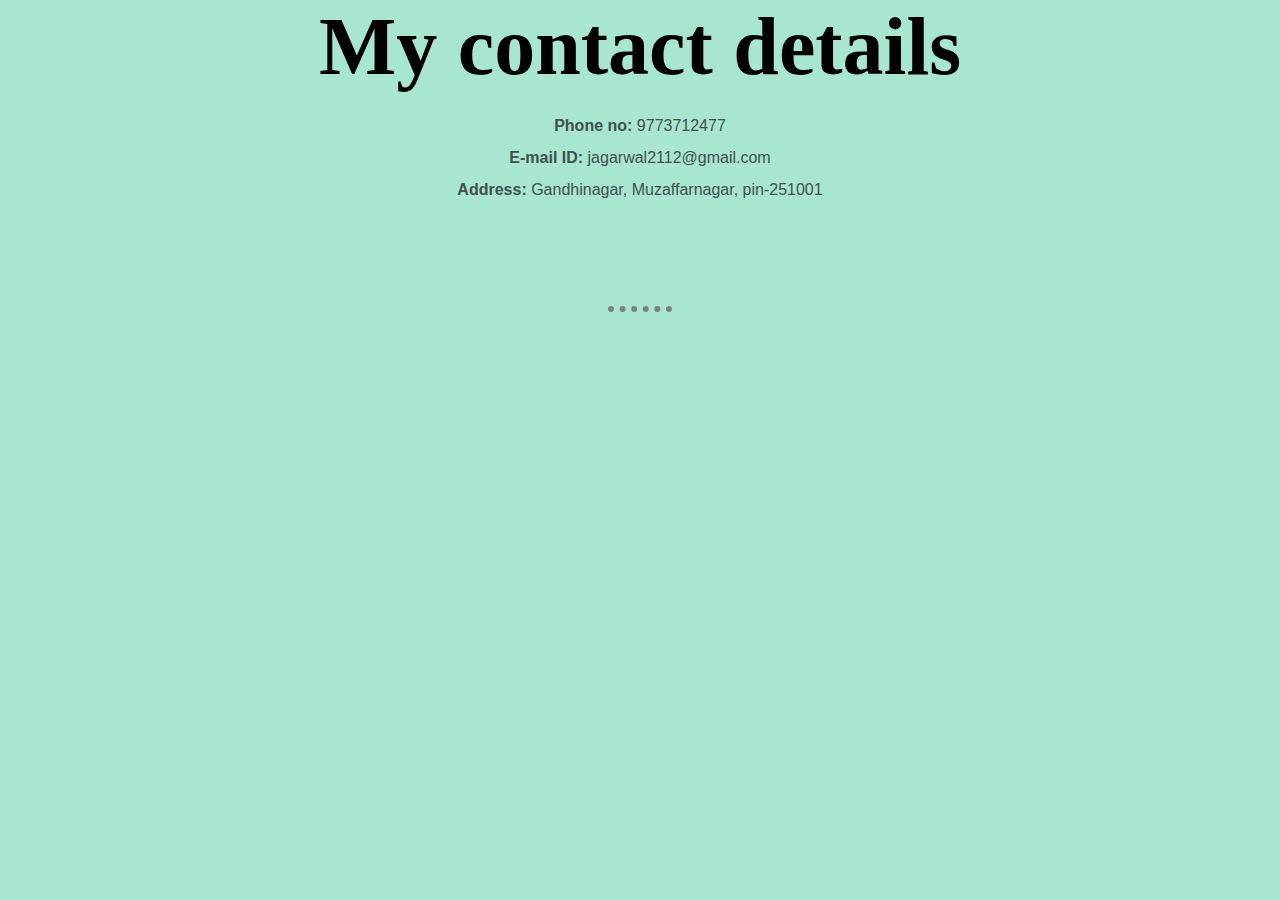
<file: my contact details.html>
<!DOCTYPE html>
<html lang="en" dir="ltr">

<head>
  <meta charset="utf-8">
  <title>Contact Details</title>
  <link rel="stylesheet" href="css/styles.css">
  <link rel="icon" href="favicon.ico">
</head>

<body class="contact-me1">
  <h1>My contact details </h1>
  <p><b>Phone no: </b> 9773712477<br>
    <b>E-mail ID: </b>jagarwal2112@gmail.com <br>
    <b>Address: </b> Gandhinagar, Muzaffarnagar, pin-251001</p>
  <hr>

</body>

</html>
</file>
<file: css/styles.css>
body {
  margin: 0;
  color: #40514E;
  text-align: center;
  font-family: "Helvetica Neue", Helvetica, Arial, sans-serif
}

h1 {
  margin: 0;
  font-size: 5.125rem;
  color: black;
  /*100%=16px=1em=1rem so for 82/16=5.125 , 5*100 = 512.5% */
  font-family: 'Sacramento', cursive;
}

.below-my-name {
  font-size: 1.87rem;
  color: black;
  font-family: 'Caveat', cursive;
}

h2 {
  font-family: 'Libre Baskerville', serif;
  color: #11999E;
}

h3 {
  font-family: 'Montserrat', sans-serif;
  color: #11999E;
}
hr {
    border-style: none;
    border-top-style: dotted;
    border-color: grey;
    border-width: 6px;
    width: 5%;
    margin: 100px auto;
}
p{
  line-height: 2;
}

.top-container {
  background-color: #a8e6cf;
  position: relative;
  padding-top: 150px;
}

.forest-div {
  padding-bottom: 50px;
  padding-top: 60px;
}

.forest {
  height: 350px;
  width: 400px;
}

.top-cloud {
  position: absolute;
/*  top: 3.125rem;
  right: 15.625rem;*/
  top:5%;
  right: 16%;
  height: 5rem;
  width: 15.625rem;
}

.bottom-cloud {
  position: absolute;
  /*top: 300px;
  left: 250px;*/
  top: 42%;
  left:16%;
  height: 80px;
  width: 250px;
}

.middle-container {
  background-color: #dcedc1;
}
.my-intro{
  width: 23%;
  margin: auto;
}

.skill-row{
  width: 50%;
  margin: 100px auto 100px auto;
  text-align: left;

}

.bottom-container {
  background-color: #ffd3b6;
  padding-top: 50px;
  padding-bottom: 20px;

}


.middle-container-profile-photo {
  padding-top: 150px;
  width: 15%;
}
.communication-photo{
  float: left;
  padding-right: 40px;
}
.management-photo{
  float: right;
  padding-left: 40px;
}

.contact-me1 {
  background-color: #a8e6cf;
}

.footer-link {
  color: #11999E;
  margin: 10px 20px 10px 20px;
  font-family: 'Libre Baskerville', serif;
  text-decoration: none;
}
.footer-link:hover{
  color: #EAF6F6;
}
.contact-me{
  padding-bottom: 100px;
}
.contact-message{
  width: 40%;
  margin: 40px auto 60px;
}
/*.btn-div{
  padding-top: 50px;
}*/
.btn {
  background: #11cdd4;
  background-image: -webkit-linear-gradient(top, #11cdd4, #0d7275);
  background-image: -moz-linear-gradient(top, #11cdd4, #0d7275);
  background-image: -ms-linear-gradient(top, #11cdd4, #0d7275);
  background-image: -o-linear-gradient(top, #11cdd4, #0d7275);
  background-image: linear-gradient(to bottom, #11cdd4, #0d7275);
  -webkit-border-radius: 11;
  -moz-border-radius: 11;
  border-radius: 11px;
  font-family: 'Montserrat', sans-serif;
  color: #ffffff;
  font-size: 20px;
  padding: 10px 20px 10px 20px;
  text-decoration: none;
}

.btn:hover {
  background: #30e3cb;
  background-image: -webkit-linear-gradient(top, #30e3cb, #339ade);
  background-image: -moz-linear-gradient(top, #30e3cb, #339ade);
  background-image: -ms-linear-gradient(top, #30e3cb, #339ade);
  background-image: -o-linear-gradient(top, #30e3cb, #339ade);
  background-image: linear-gradient(to bottom, #30e3cb, #339ade);
  text-decoration: none;
}
.Copyrite-meggage{
  color: #EAF6F6;
  font-size: 1rem;
  padding: 20px 0;
}
</file>
